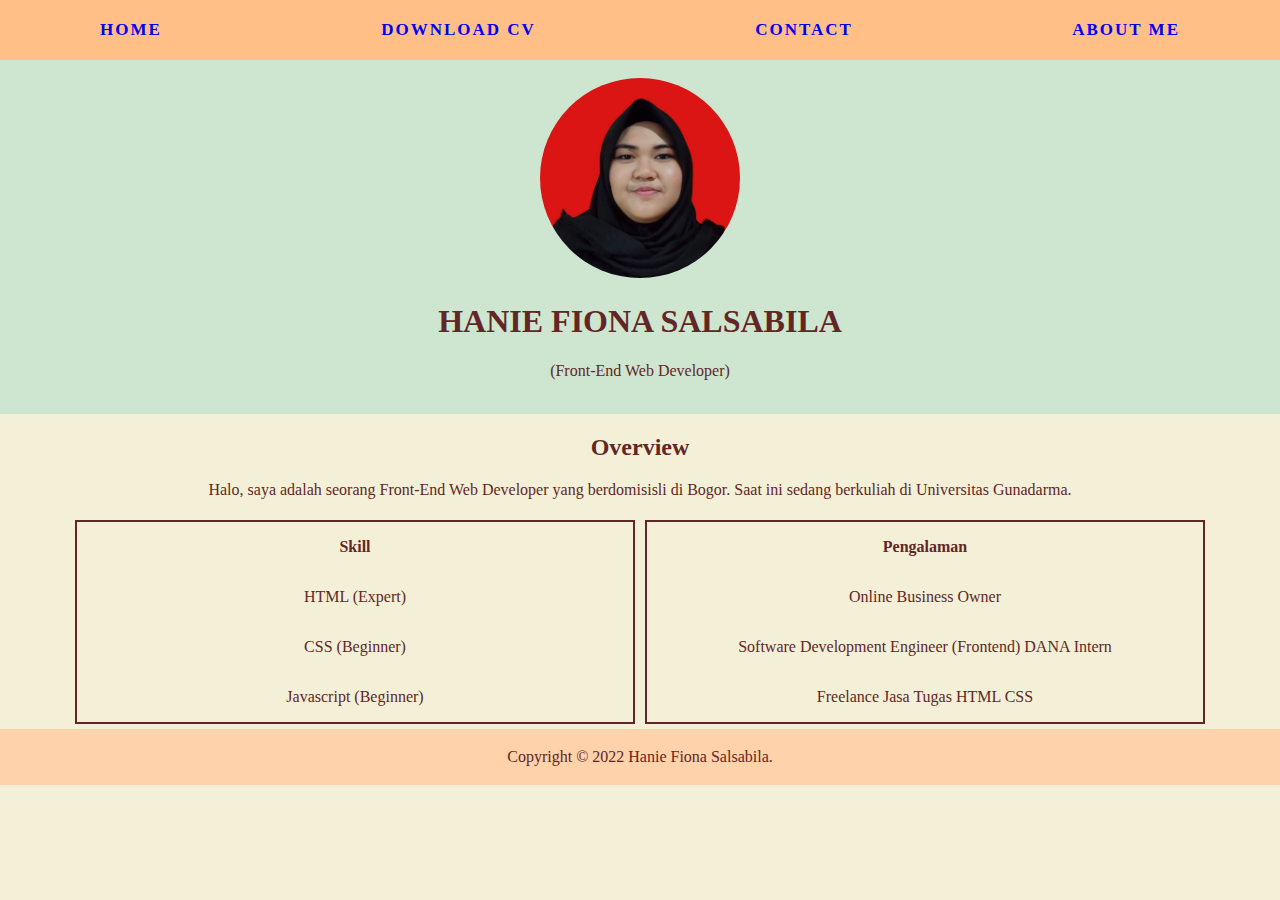
<file: index.html>
<!DOCTYPE html>
<html lang="en">

<head>
    <meta charset="UTF-8">
    <meta name="viewport" content="width=device-width, initial-scale=1.0">
    <title>Hanie Fiona Personal Website</title>

    <link rel="shortcut icon" href="/favicon.ico" type="image/x-icon">
    <link rel="icon" href="/favicon.ico" type="image/x-icon">
    <link rel="stylesheet" href="style.css">
</head>
<body>
    <nav>
        <a href="index.html">Home</a> 
        <a href="cv-hanie.pdf">Download CV</a> 
        <a href="contact.html">Contact</a> 
        <a href="about.html">About me</a> 
    </nav>

    <header style="text-align: center;">
        <br>
        <img src="image/foto-profile.jpg" width="200" height="200" style="border-radius: 50%;"/>
        <h1>Hanie Fiona Salsabila</h1>
        <p>(Front-End Web Developer)</p>
        <br>
    </header>

    <article style="text-align: center;">
        <h2>Overview</h2>
        <p>
            Halo, saya adalah seorang Front-End Web Developer yang berdomisisli di Bogor.
            Saat ini sedang berkuliah di Universitas Gunadarma.
        </p>
    </article>

    <div class="row">
        <div class="column">
            <table>
                <tr>
                    <th>Skill</th>
                </tr>
                <tr>
                    <td>HTML (Expert)</td>
                </tr>
                <tr>
                    <td>CSS (Beginner)</td>
                </tr>
                <tr>
                    <td>Javascript (Beginner)</td>
                </tr>
            </table>
        </div>
        <div class="column">
            <table>
                <tr>
                    <th>Pengalaman</th>
                </tr>
                <tr>
                    <td>Online Business Owner</td>              
                </tr>
                <tr>
                    <td>Software Development Engineer (Frontend) DANA Intern</td>
                </tr>
                <tr>
                    <td>Freelance Jasa Tugas HTML CSS</td>
                </tr>
            </table>
        </div>
    </div>

    <footer style="text-align: center;">
        <p>Copyright &copy; 2022 Hanie Fiona Salsabila.</p>
    </footer>
</body>
</html>
</file>
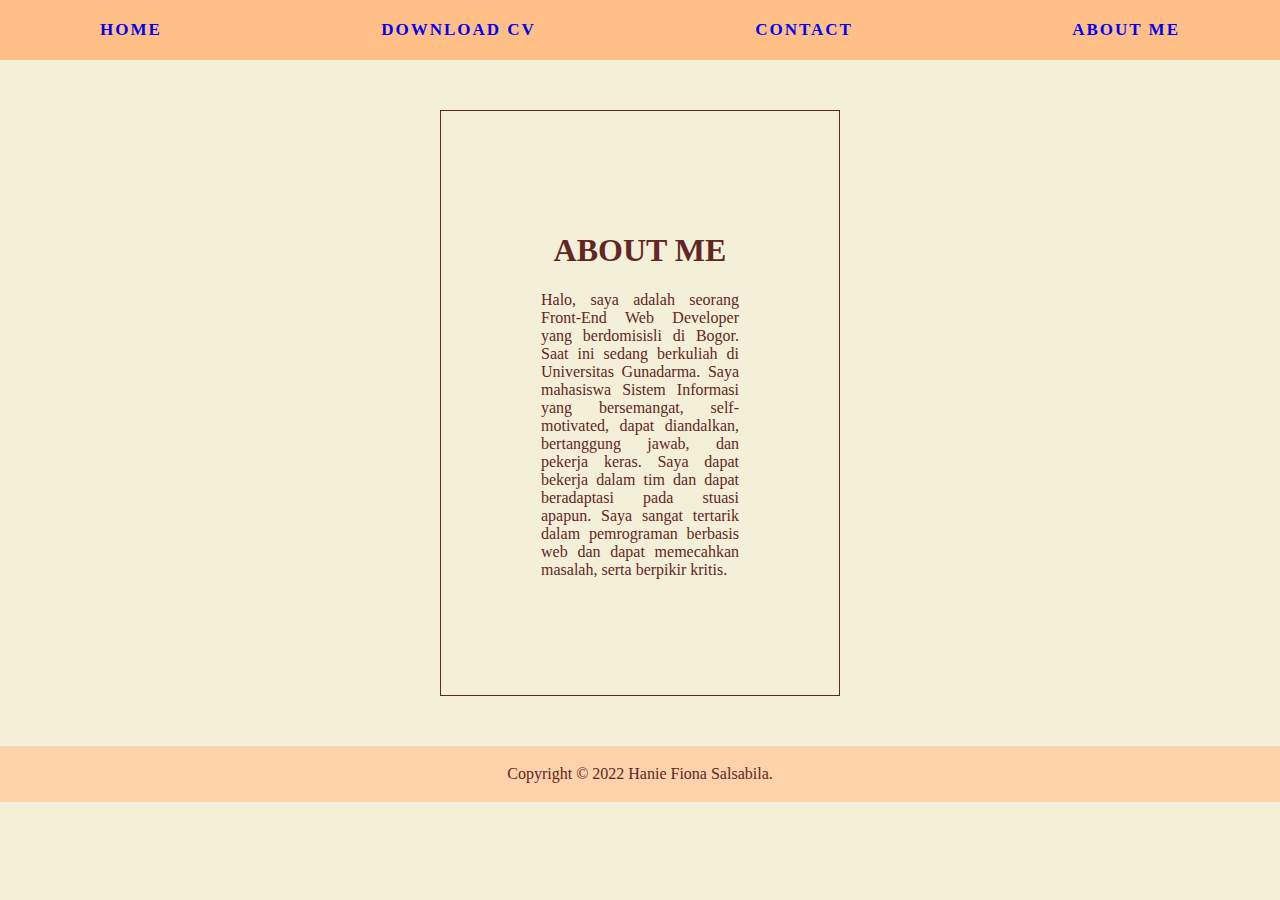
<file: about.html>
<!DOCTYPE html>
<html lang="en">

<head>
    <meta charset="UTF-8">
    <meta name="viewport" content="width=device-width, initial-scale=1.0">
    <title>Hanie Fiona Personal Website</title>
    
    <link rel="shortcut icon" href="/favicon.ico" type="image/x-icon">
    <link rel="icon" href="/favicon.ico" type="image/x-icon">
    <link rel="stylesheet" href="style.css">
</head>

<body>
    <nav>
        <a href="index.html">Home</a>
        <a href="cv-hanie.pdf">Download CV</a>
        <a href="contact.html">Contact</a>
        <a href="about.html">About me</a>
    </nav>

    <div class="about">
        <h1 style="text-align: center;">About Me</h1>
        <article>
            <p>
                Halo, saya adalah seorang Front-End Web Developer yang berdomisisli di Bogor.
                Saat ini sedang berkuliah di Universitas Gunadarma. 
                Saya mahasiswa Sistem Informasi yang bersemangat, self-motivated, 
                dapat diandalkan, bertanggung jawab, dan pekerja keras.
                Saya dapat bekerja dalam tim dan dapat beradaptasi pada stuasi apapun. 
                Saya sangat tertarik dalam pemrograman berbasis web dan dapat memecahkan masalah, serta berpikir kritis.
                <br>
            </p>
        </article>
    </div>

    <footer style="text-align: center;">
        <p>Copyright &copy; 2022 Hanie Fiona Salsabila.</p>
    </footer>
</body>
</html>
</file>
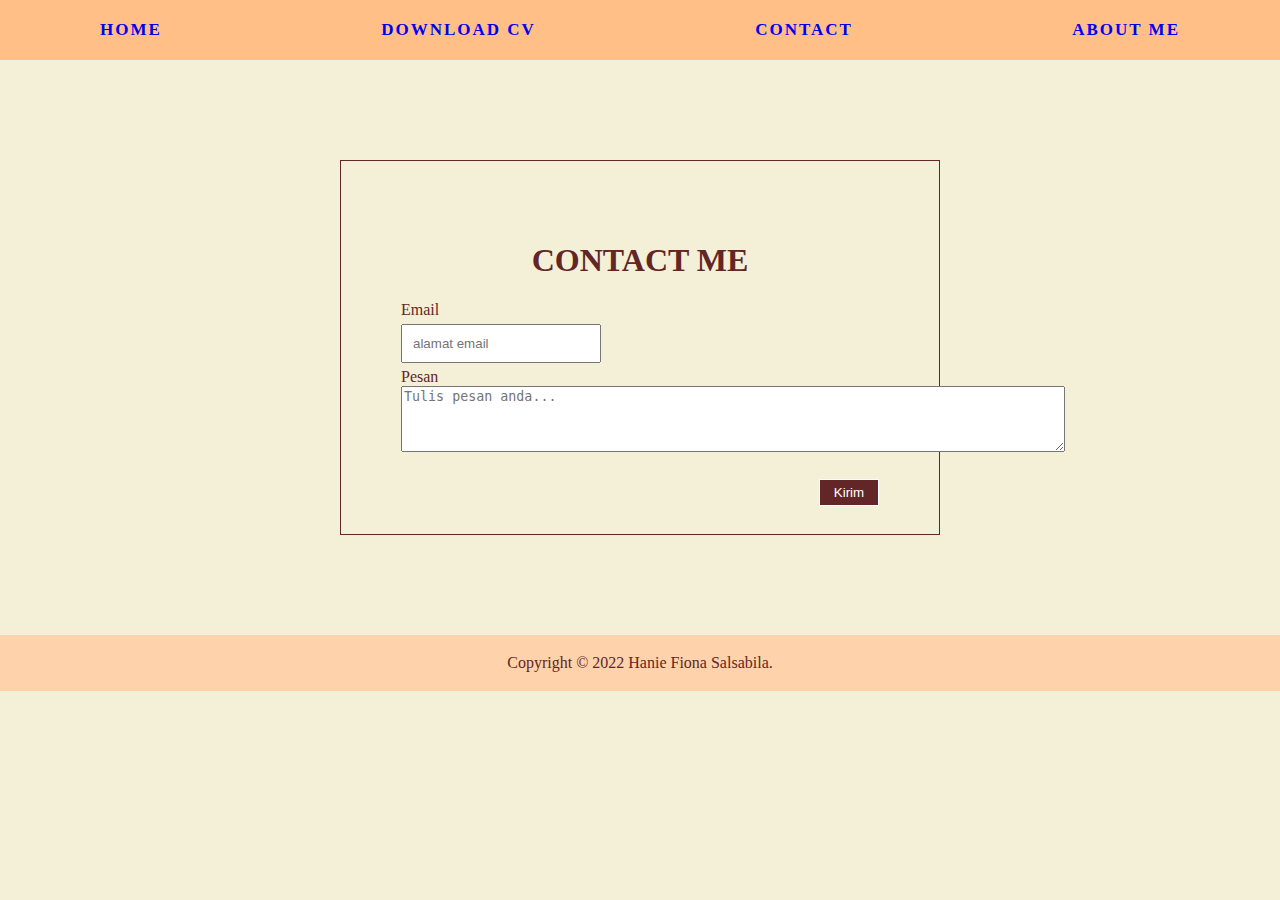
<file: contact.html>
<!DOCTYPE html>
<html lang="en">

<head>
    <meta charset="UTF-8">
    <meta name="viewport" content="width=device-width, initial-scale=1.0">
    <title>Hanie Fiona Personal Website</title>
    <link rel="shortcut icon" href="/favicon.ico" type="image/x-icon">
    <link rel="icon" href="/favicon.ico" type="image/x-icon">
    <link rel="stylesheet" href="style.css">
</head>

<body>
    <nav>
        <a href="index.html">Home</a>
        <a href="cv-hanie.pdf">Download CV</a>
        <a href="contact.html">Contact</a>
        <a href="about.html">About me</a>
    </nav>

    <div class="contact">
        <h1 style="text-align: center;">Contact Me</h1>
        <form>
            <label for="email">Email</label><br />
            <input type="email" name="email" placeholder="alamat email"/>
            <br />
            <label for="message">Pesan</label><br />
            <textarea name="message" placeholder="Tulis pesan anda..." rows="4" cols="80"></textarea>
            <br />
            <br />
            <input type="submit" value="Kirim" />
        </form>
    </div>

    <footer style="text-align: center;">
        <p>Copyright &copy; 2022 Hanie Fiona Salsabila.</p>
    </footer>
</body>
</html>
</file>
<file: style.css>
@charset "utf-8";

body{
    margin: 0px;
    padding: 0px;
    background-color: #F3F0D7;
    position: relative;
    border: none;
    color: #632626;
    font-family: 'Trebuchet MS';
}

nav{
    display: flex;
    justify-content: space-between;
    align-items: center;
    overflow: hidden;
    text-transform: uppercase;
    font-weight: 600;
    letter-spacing: 2px;
    font-family: 'Trebuchet MS';
    top: 0;
    left: 0;
    width: 100%;
    box-sizing: border-box;
    padding: 10px 50px;
    background-color: #FFBF86;
    color: #632626;
}
nav a{
    text-align: center;
    padding: 10px 50px;
    text-decoration: none;
    font-size: 17px;
}

nav a:hover{
    background-color: #F3F0D7;
    color: #632626;
    transition: all ease 0.4s;
}

header{
    width: 100%;
    height: auto;
    position: relative;
    background: #CEE5D0;
}

h1{
    text-transform: uppercase;
}

*{
    box-sizing: border-box;
}
  
.row {
    margin-left: 70px;
    margin-right: 70px;
}

.column {
    float: left;
    width: 50%;
    padding: 5px;
}
  
/* Clearfix (clear floats) */
.row::after {
    content: "";
    clear: both;
    display: table;
}
  
table {
    border-collapse: separate;
    border-spacing: 0;
    width: 100%;
    border: 2px solid #632626;
}
  
th, td {
    text-align: center;
    padding: 16px;
}
  
tr:nth-child(even) {
    background-color: #F3F0D7;
}

.contact{
    margin: 100px auto;
    width: 600px;
    padding: 60px;
    border: 1px solid #632626;

}

input[type=email]{
    margin: 5px auto;
    width: 200px;
    padding: 10px;
}

input[type=submit]{
    margin: 5px auto;
    float: right;
    padding: 5px;
    width: 60px;
    border: 1px solid #fff;
    color: #fff;
    background: #632626;
    cursor: pointer;
}

.about{
    margin: 50px auto;
    padding: 100px;     
    text-align:justify;
    background-color: #F3F0D7;
    color: #632626;
    border: 1px solid #632626;
    width: 400px;
    height: auto;
}

footer{
    position: relative;
    left: 0;
    bottom: 0;
    width: 100%;
    padding: 3px;
    background-color: #FED2AA;
    text-align: center;
}
</file>
